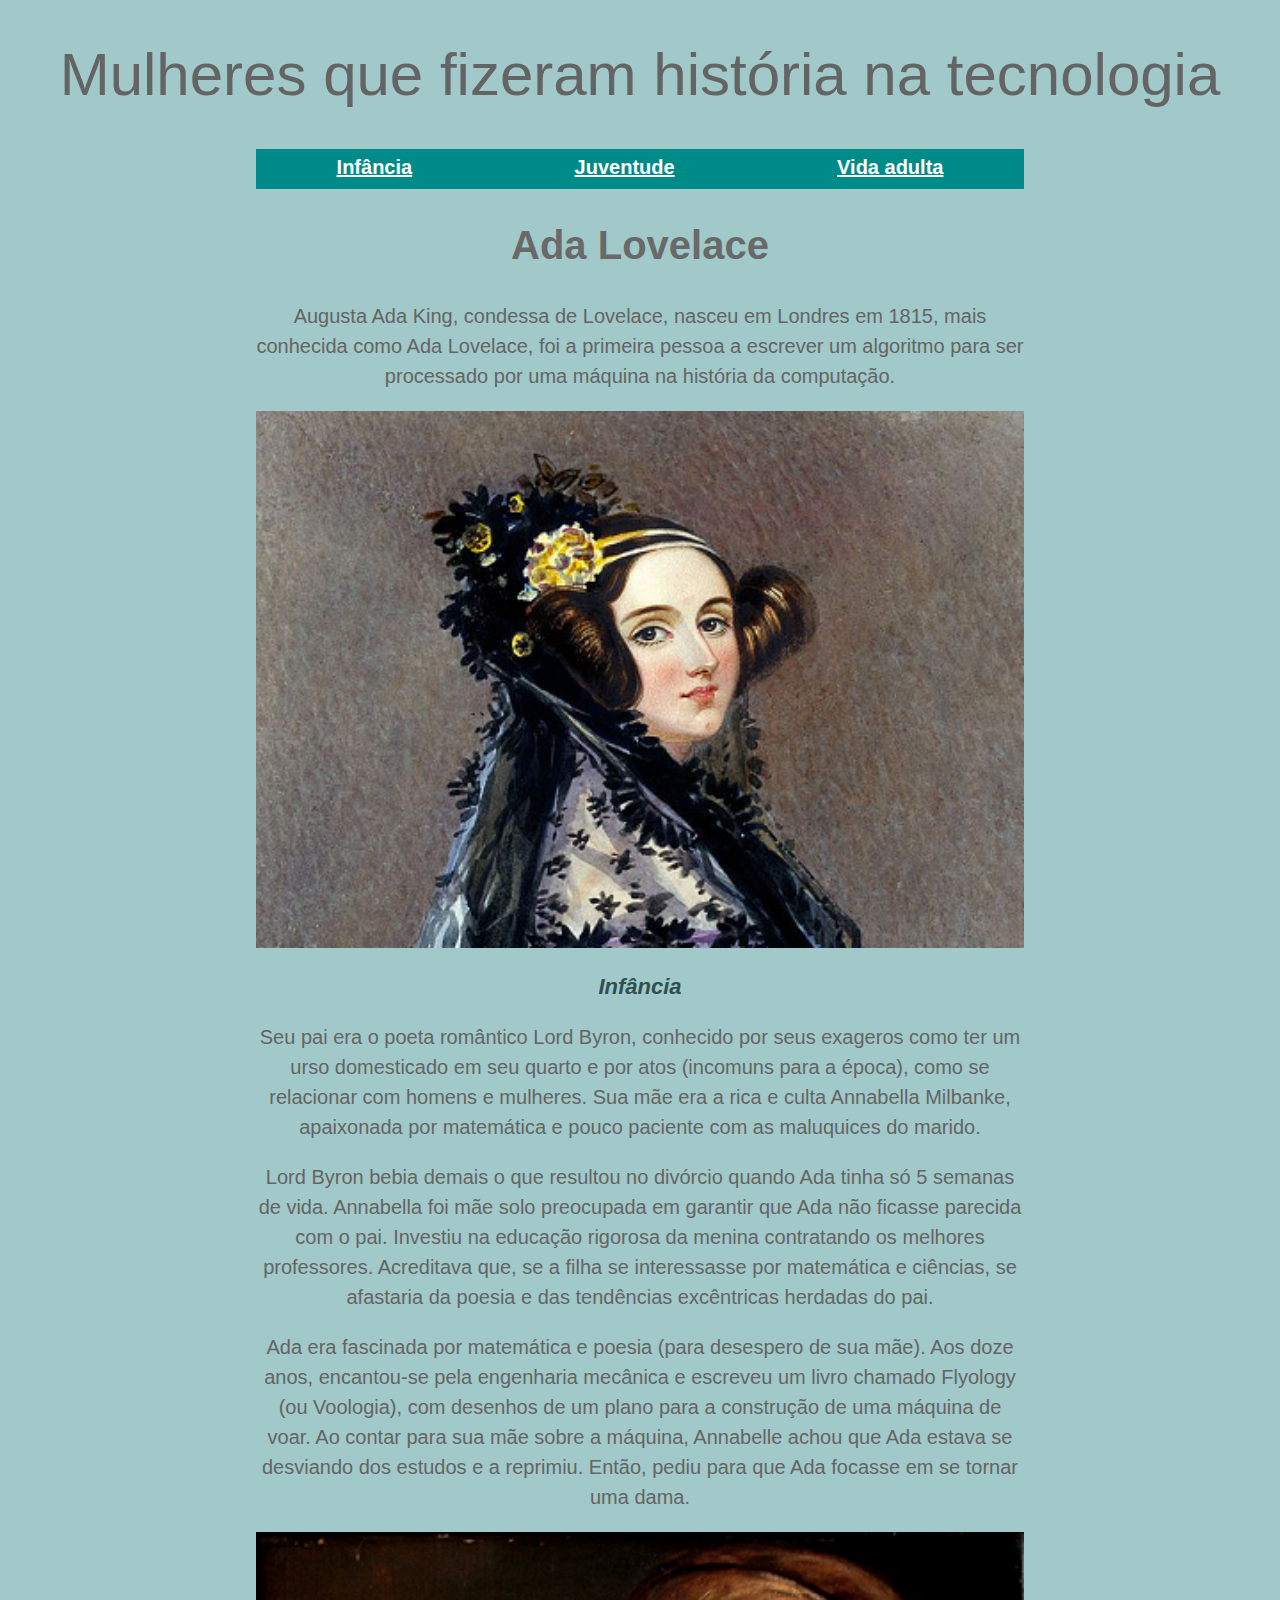
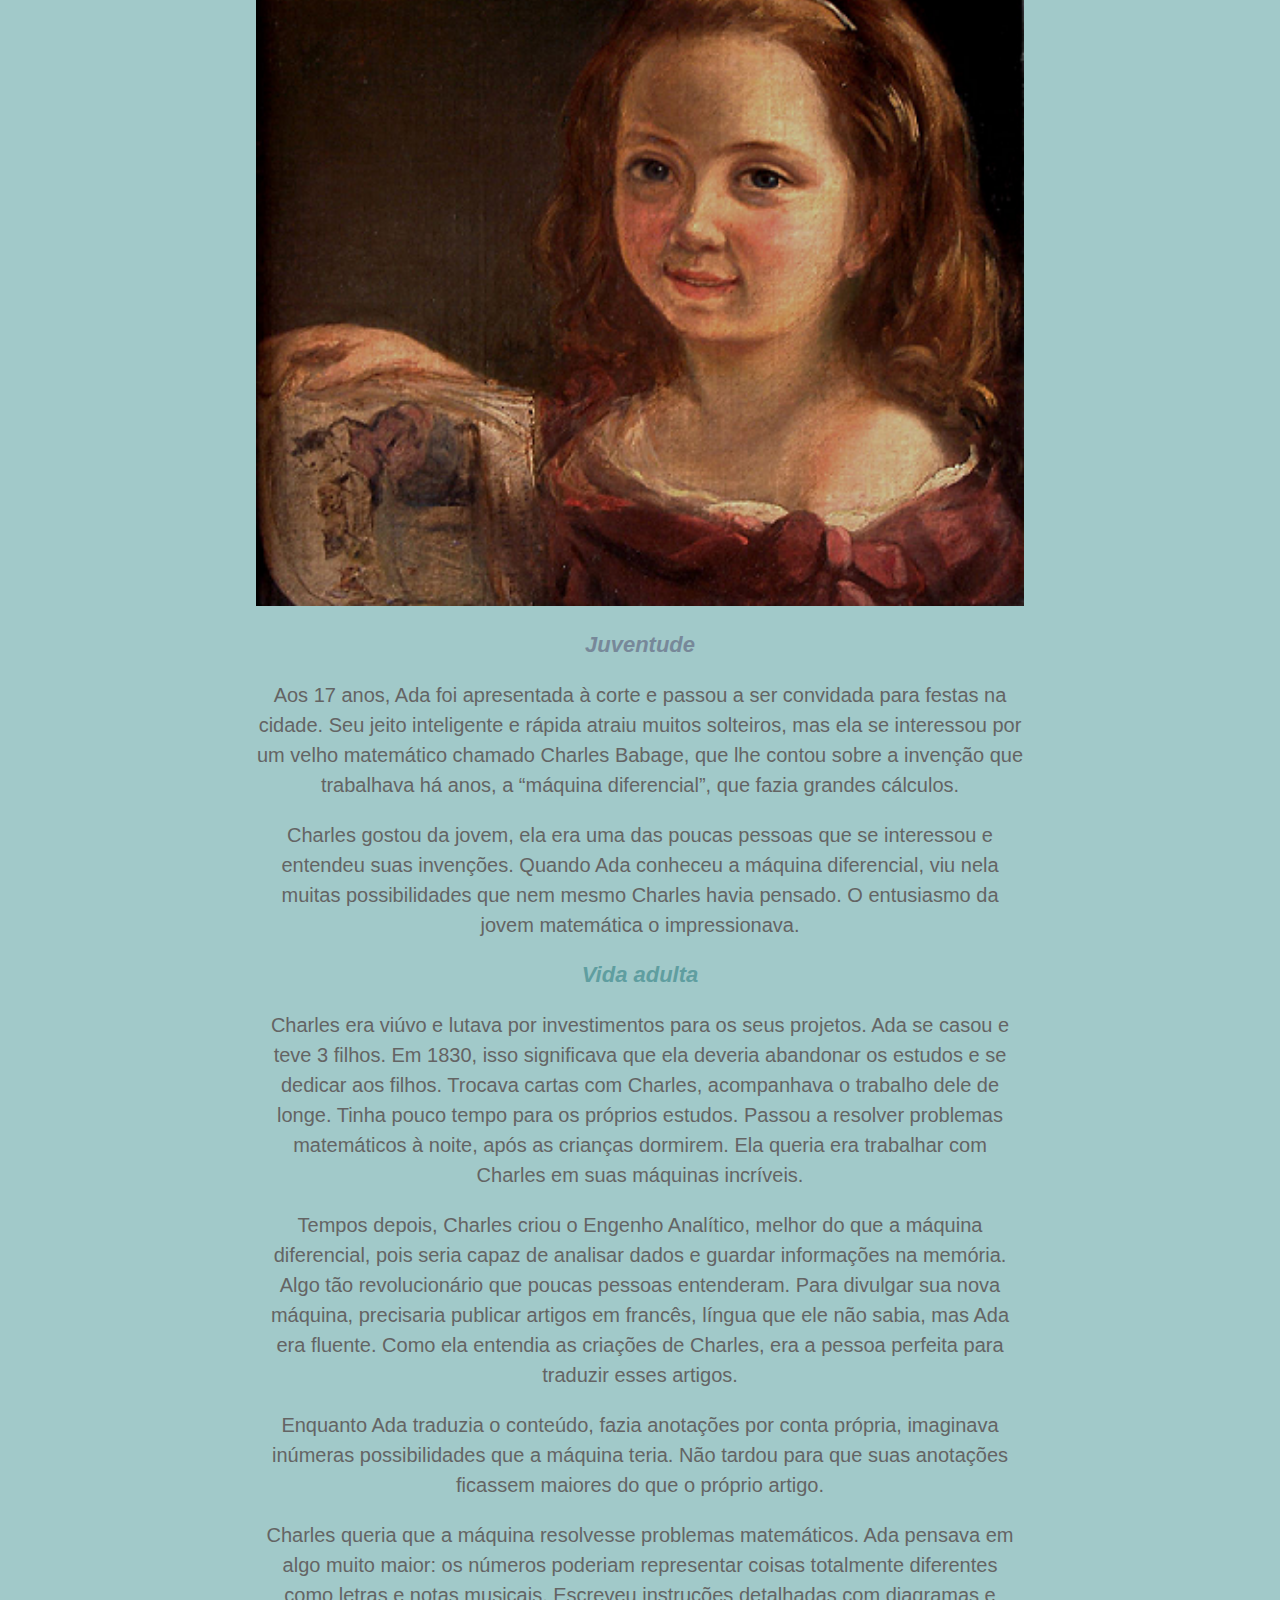
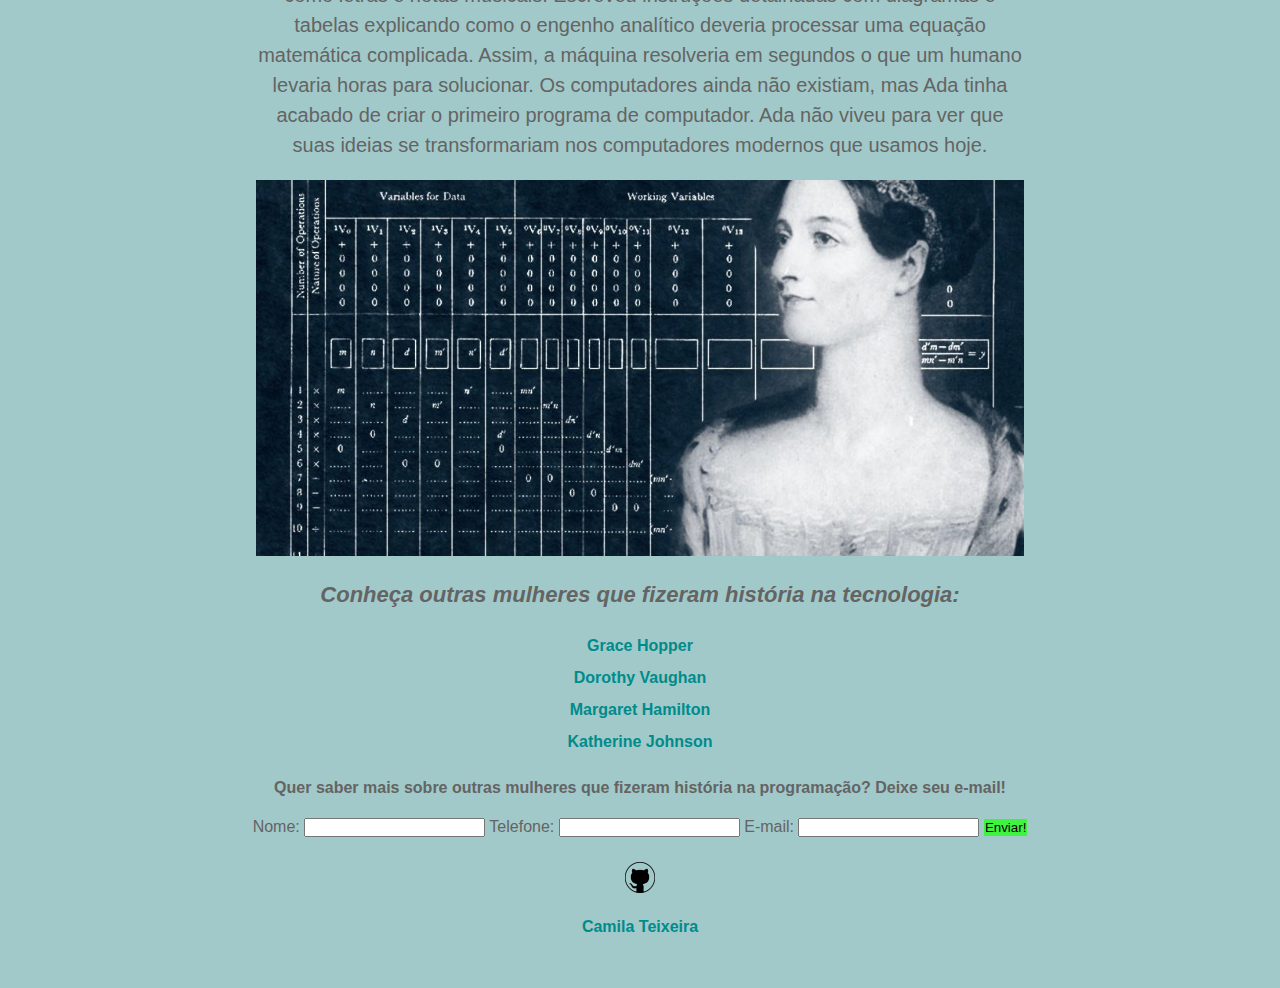
<file: index.html>
<!DOCTYPE html>
<html lang="en">
  <head>
    <meta charset="UTF-8" />
    <meta http-equiv="X-UA-Compatible" content="IE=edge" />
    <meta name="viewport" content="width=device-width, initial-scale=1.0" />
    <title>Ada Lovelace</title>
    <link href="./style.css" rel="stylesheet" />
    <link
      rel="shortcut icon"
      href="./images/favicon_io/favicon_io (1)/favicon.ico"
      type="image/x-icon"
    />
  </head>
  <body>
    <h1>Mulheres que fizeram história na tecnologia</h1>

    <nav class="principal">
      <ul>
        <li>
          <a href="#infancia">Infância</a>
        </li>
        <li>
          <a href="#juventude">Juventude</a>
        </li>
        <li>
          <a href="#vidaadulta">Vida adulta</a>
        </li>
      </ul>
    </nav>

    <section>
      <h2>Ada Lovelace</h2>

      <p>
        Augusta Ada King, condessa de Lovelace, nasceu em Londres em 1815, mais
        conhecida como Ada Lovelace, foi a primeira pessoa a escrever um
        algoritmo para ser processado por uma máquina na história da computação.
      </p>

      <img src="images\adaPintura.png" alt="Pintura colorida da Ada" />

      <section id="infancia">
        <h3 class="titulo-darkslategrey">Infância</h3>

        <p>
          Seu pai era o poeta romântico Lord Byron, conhecido por seus exageros
          como ter um urso domesticado em seu quarto e por atos (incomuns para a
          época), como se relacionar com homens e mulheres. Sua mãe era a rica e
          culta Annabella Milbanke, apaixonada por matemática e pouco paciente
          com as maluquices do marido.
        </p>

        <p>
          Lord Byron bebia demais o que resultou no divórcio quando Ada tinha só
          5 semanas de vida. Annabella foi mãe solo preocupada em garantir que
          Ada não ficasse parecida com o pai. Investiu na educação rigorosa da
          menina contratando os melhores professores. Acreditava que, se a filha
          se interessasse por matemática e ciências, se afastaria da poesia e
          das tendências excêntricas herdadas do pai.
        </p>

        <p>
          Ada era fascinada por matemática e poesia (para desespero de sua mãe).
          Aos doze anos, encantou-se pela engenharia mecânica e escreveu um
          livro chamado Flyology (ou Voologia), com desenhos de um plano para a
          construção de uma máquina de voar. Ao contar para sua mãe sobre a
          máquina, Annabelle achou que Ada estava se desviando dos estudos e a
          reprimiu. Então, pediu para que Ada focasse em se tornar uma dama.
        </p>

        <img
          src="images/adaCrianca.png"
          alt="Pintura de Ada criança segurando um desenho."
        />
      </section>

      <section id="juventude">
        <h3 class="titulo-lightslategrey">Juventude</h3>

        <p>
          Aos 17 anos, Ada foi apresentada à corte e passou a ser convidada para
          festas na cidade. Seu jeito inteligente e rápida atraiu muitos
          solteiros, mas ela se interessou por um velho matemático chamado
          Charles Babage, que lhe contou sobre a invenção que trabalhava há
          anos, a “máquina diferencial”, que fazia grandes cálculos.
        </p>

        <p>
          Charles gostou da jovem, ela era uma das poucas pessoas que se
          interessou e entendeu suas invenções. Quando Ada conheceu a máquina
          diferencial, viu nela muitas possibilidades que nem mesmo Charles
          havia pensado. O entusiasmo da jovem matemática o impressionava.
        </p>
      </section>

      <section id="vidaadulta">
        <h3 class="titulo-grey">Vida adulta</h3>

        <p>
          Charles era viúvo e lutava por investimentos para os seus projetos.
          Ada se casou e teve 3 filhos. Em 1830, isso significava que ela
          deveria abandonar os estudos e se dedicar aos filhos. Trocava cartas
          com Charles, acompanhava o trabalho dele de longe. Tinha pouco tempo
          para os próprios estudos. Passou a resolver problemas matemáticos à
          noite, após as crianças dormirem. Ela queria era trabalhar com Charles
          em suas máquinas incríveis.
        </p>

        <p>
          Tempos depois, Charles criou o Engenho Analítico, melhor do que a
          máquina diferencial, pois seria capaz de analisar dados e guardar
          informações na memória. Algo tão revolucionário que poucas pessoas
          entenderam. Para divulgar sua nova máquina, precisaria publicar
          artigos em francês, língua que ele não sabia, mas Ada era fluente.
          Como ela entendia as criações de Charles, era a pessoa perfeita para
          traduzir esses artigos.
        </p>

        <p>
          Enquanto Ada traduzia o conteúdo, fazia anotações por conta própria,
          imaginava inúmeras possibilidades que a máquina teria. Não tardou para
          que suas anotações ficassem maiores do que o próprio artigo.
        </p>

        <p>
          Charles queria que a máquina resolvesse problemas matemáticos. Ada
          pensava em algo muito maior: os números poderiam representar coisas
          totalmente diferentes como letras e notas musicais. Escreveu
          instruções detalhadas com diagramas e tabelas explicando como o
          engenho analítico deveria processar uma equação matemática complicada.
          Assim, a máquina resolveria em segundos o que um humano levaria horas
          para solucionar. Os computadores ainda não existiam, mas Ada tinha
          acabado de criar o primeiro programa de computador. Ada não viveu para
          ver que suas ideias se transformariam nos computadores modernos que
          usamos hoje.
        </p>

        <img
          src="images/adaTabela.png"
          alt="Pintura de Ada jovem ao lado de uma tabela com algoritmos."
        />
      </section>
    </section>
    <h3>Conheça outras mulheres que fizeram história na tecnologia:</h3>

    <nav>
      <ul>
        <li>
          <a href="https://pt.wikipedia.org/wiki/Grace_Hopper" target="_blank"
            >Grace Hopper</a
          >
        </li>
        <li>
          <a
            href="https://pt.wikipedia.org/wiki/Dorothy_Vaughan"
            target="_blank"
            >Dorothy Vaughan</a
          >
        </li>
        <li>
          <a
            href="https://pt.wikipedia.org/wiki/Margaret_Hamilton_(cientista_da_computa%C3%A7%C3%A3o)"
            target="_blank"
            >Margaret Hamilton</a
          >
        </li>
        <li>
          <a
            href="https://pt.wikipedia.org/wiki/Katherine_Johnson"
            target="_blank"
            >Katherine Johnson</a
          >
        </li>
      </ul>
    </nav>
    <h4>
      Quer saber mais sobre outras mulheres que fizeram história na programação?
      Deixe seu e-mail!
    </h4>
    <form>
      <label for="name">Nome:</label>
      <input id="name" type="text" />

      <label for="phone">Telefone:</label>
      <input id="phone" type="tel" pattern="\([0-9]{2}\)[0-9]{4,5}-[0-9]{4}" />

      <label for="mail">E-mail:</label>
      <input id="mail" type="email" />

      <button id="Enviar">Enviar!</button>
    </form>
    <section id="camila">
      <a href="https://github.com/alteregocamila" target="_blank">
        <img class="" src="images\github.png" alt="github.com/alteregocamila" />
        <h4>Camila Teixeira</h4>
      </a>
    </section>
    <script type="text/javascript" src="./script.js"></script>
  </body>
</html>
</file>
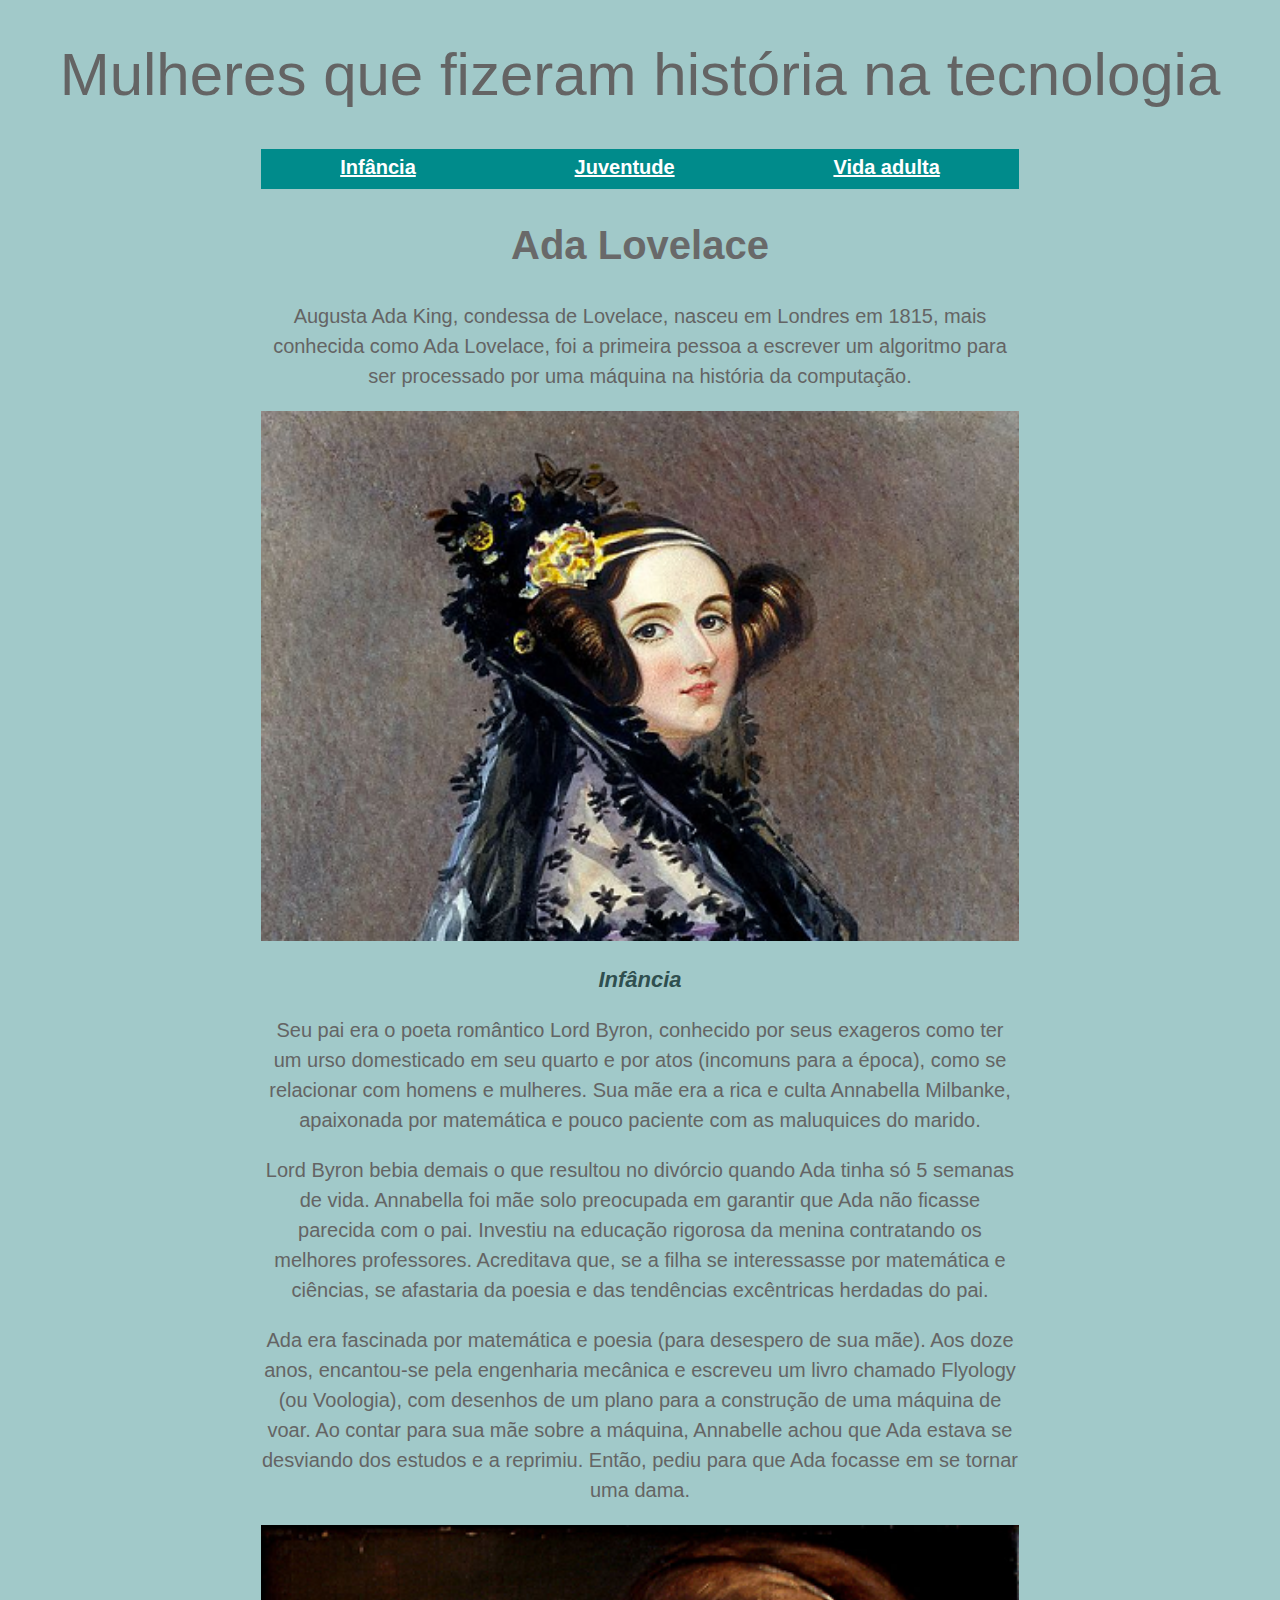
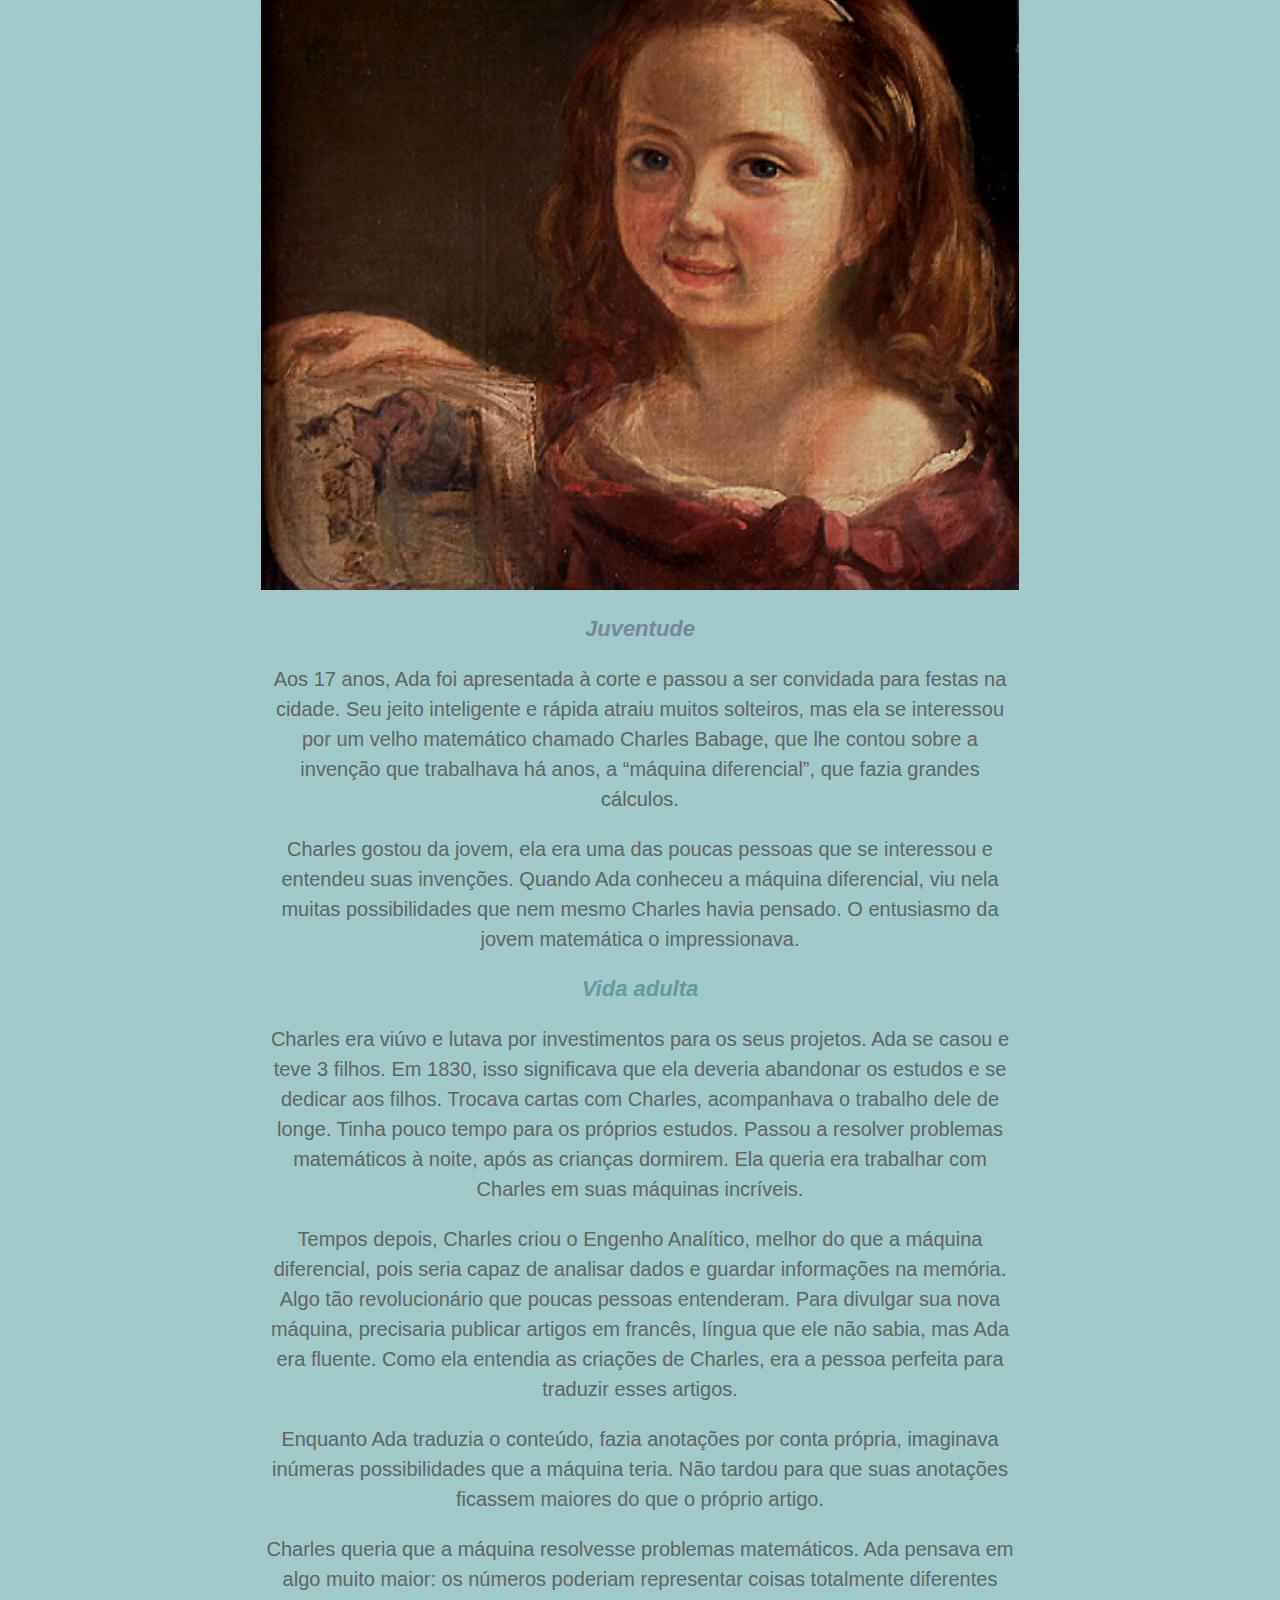
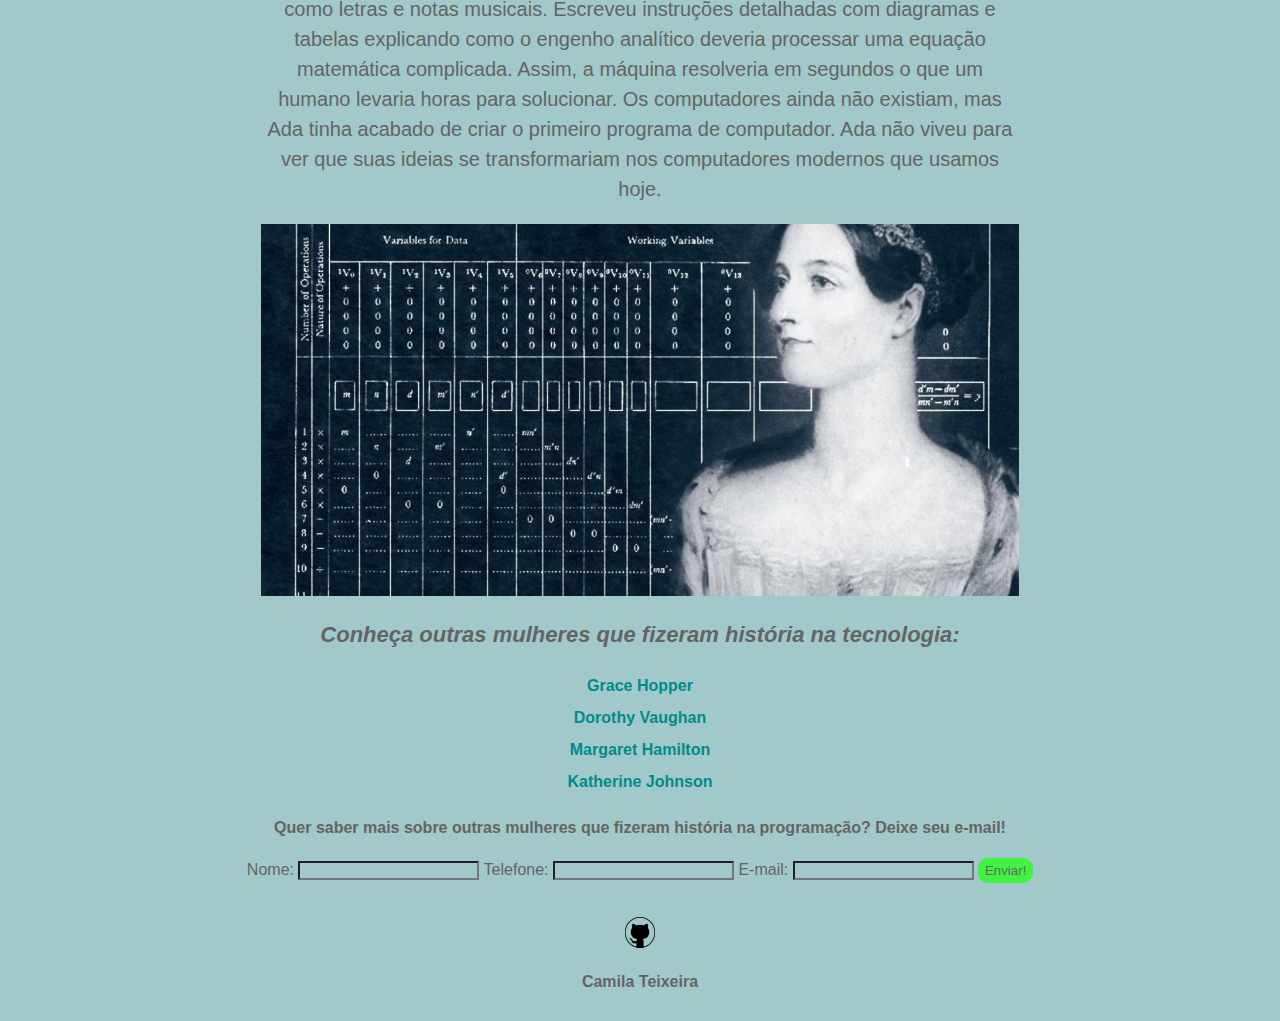
<file: euprogramo_programaria_refact/index.html>
<!DOCTYPE html>
<html lang="en">
  <head>
    <meta charset="UTF-8" />
    <meta http-equiv="X-UA-Compatible" content="IE=edge" />
    <meta name="viewport" content="width=device-width, initial-scale=1.0" />
    <title>Ada Lovelace</title>
    <link href="./style.css" rel="stylesheet" />
    <link
      rel="shortcut icon"
      href="./images/favicon_io/favicon_io (1)/favicon.ico"
      type="image/x-icon"
    />
  </head>
  <body>
    <header>
      <div>
        <h1>Mulheres que fizeram história na tecnologia</h1>
      </div>
      <div class="container">
        <nav class="principal">
          <ul>
            <li>
              <a href="#infancia">Infância</a>
            </li>
            <li>
              <a href="#juventude">Juventude</a>
            </li>
            <li>
              <a href="#vidaadulta">Vida adulta</a>
            </li>
          </ul>
        </nav>
      </div>
    </header>

    <main>
      <section>
        <h2>Ada Lovelace</h2>

        <p>
          Augusta Ada King, condessa de Lovelace, nasceu em Londres em 1815,
          mais conhecida como Ada Lovelace, foi a primeira pessoa a escrever um
          algoritmo para ser processado por uma máquina na história da
          computação.
        </p>
        <div>
          <img src="images\adaPintura.png" alt="Pintura colorida da Ada" />
        </div>

        <section id="infancia">
          <h3 class="titulo-darkslategrey">Infância</h3>

          <p>
            Seu pai era o poeta romântico Lord Byron, conhecido por seus
            exageros como ter um urso domesticado em seu quarto e por atos
            (incomuns para a época), como se relacionar com homens e mulheres.
            Sua mãe era a rica e culta Annabella Milbanke, apaixonada por
            matemática e pouco paciente com as maluquices do marido.
          </p>

          <p>
            Lord Byron bebia demais o que resultou no divórcio quando Ada tinha
            só 5 semanas de vida. Annabella foi mãe solo preocupada em garantir
            que Ada não ficasse parecida com o pai. Investiu na educação
            rigorosa da menina contratando os melhores professores. Acreditava
            que, se a filha se interessasse por matemática e ciências, se
            afastaria da poesia e das tendências excêntricas herdadas do pai.
          </p>

          <p>
            Ada era fascinada por matemática e poesia (para desespero de sua
            mãe). Aos doze anos, encantou-se pela engenharia mecânica e escreveu
            um livro chamado Flyology (ou Voologia), com desenhos de um plano
            para a construção de uma máquina de voar. Ao contar para sua mãe
            sobre a máquina, Annabelle achou que Ada estava se desviando dos
            estudos e a reprimiu. Então, pediu para que Ada focasse em se tornar
            uma dama.
          </p>
          <div>
            <img
              src="images/adaCrianca.png"
              alt="Pintura de Ada criança segurando um desenho."
            />
          </div>
        </section>

        <section id="juventude">
          <h3 class="titulo-lightslategrey">Juventude</h3>

          <p>
            Aos 17 anos, Ada foi apresentada à corte e passou a ser convidada
            para festas na cidade. Seu jeito inteligente e rápida atraiu muitos
            solteiros, mas ela se interessou por um velho matemático chamado
            Charles Babage, que lhe contou sobre a invenção que trabalhava há
            anos, a “máquina diferencial”, que fazia grandes cálculos.
          </p>

          <p>
            Charles gostou da jovem, ela era uma das poucas pessoas que se
            interessou e entendeu suas invenções. Quando Ada conheceu a máquina
            diferencial, viu nela muitas possibilidades que nem mesmo Charles
            havia pensado. O entusiasmo da jovem matemática o impressionava.
          </p>
        </section>

        <section id="vidaadulta">
          <h3 class="titulo-grey">Vida adulta</h3>

          <p>
            Charles era viúvo e lutava por investimentos para os seus projetos.
            Ada se casou e teve 3 filhos. Em 1830, isso significava que ela
            deveria abandonar os estudos e se dedicar aos filhos. Trocava cartas
            com Charles, acompanhava o trabalho dele de longe. Tinha pouco tempo
            para os próprios estudos. Passou a resolver problemas matemáticos à
            noite, após as crianças dormirem. Ela queria era trabalhar com
            Charles em suas máquinas incríveis.
          </p>

          <p>
            Tempos depois, Charles criou o Engenho Analítico, melhor do que a
            máquina diferencial, pois seria capaz de analisar dados e guardar
            informações na memória. Algo tão revolucionário que poucas pessoas
            entenderam. Para divulgar sua nova máquina, precisaria publicar
            artigos em francês, língua que ele não sabia, mas Ada era fluente.
            Como ela entendia as criações de Charles, era a pessoa perfeita para
            traduzir esses artigos.
          </p>

          <p>
            Enquanto Ada traduzia o conteúdo, fazia anotações por conta própria,
            imaginava inúmeras possibilidades que a máquina teria. Não tardou
            para que suas anotações ficassem maiores do que o próprio artigo.
          </p>

          <p>
            Charles queria que a máquina resolvesse problemas matemáticos. Ada
            pensava em algo muito maior: os números poderiam representar coisas
            totalmente diferentes como letras e notas musicais. Escreveu
            instruções detalhadas com diagramas e tabelas explicando como o
            engenho analítico deveria processar uma equação matemática
            complicada. Assim, a máquina resolveria em segundos o que um humano
            levaria horas para solucionar. Os computadores ainda não existiam,
            mas Ada tinha acabado de criar o primeiro programa de computador.
            Ada não viveu para ver que suas ideias se transformariam nos
            computadores modernos que usamos hoje.
          </p>

          <div>
            <img
              src="images/adaTabela.png"
              alt="Pintura de Ada jovem ao lado de uma tabela com algoritmos."
            />
          </div>
        </section>
      </section>

      <div>
        <h3>Conheça outras mulheres que fizeram história na tecnologia:</h3>
      </div>
      <div>
        <nav>
          <ul>
            <li>
              <a
                href="https://pt.wikipedia.org/wiki/Grace_Hopper"
                target="_blank"
                >Grace Hopper</a
              >
            </li>
            <li>
              <a
                href="https://pt.wikipedia.org/wiki/Dorothy_Vaughan"
                target="_blank"
                >Dorothy Vaughan</a
              >
            </li>
            <li>
              <a
                href="https://pt.wikipedia.org/wiki/Margaret_Hamilton_(cientista_da_computa%C3%A7%C3%A3o)"
                target="_blank"
                >Margaret Hamilton</a
              >
            </li>
            <li>
              <a
                href="https://pt.wikipedia.org/wiki/Katherine_Johnson"
                target="_blank"
                >Katherine Johnson</a
              >
            </li>
          </ul>
        </nav>
      </div>
      <div class="content-form">
        <h4>
          Quer saber mais sobre outras mulheres que fizeram história na
          programação? Deixe seu e-mail!
        </h4>
        <form>
          <label for="name">Nome:</label>
          <input id="name" type="text" />

          <label for="phone">Telefone:</label>
          <input
            id="phone"
            type="tel"
            pattern="\([0-9]{2}\)[0-9]{4,5}-[0-9]{4}"
          />

          <label for="mail">E-mail:</label>
          <input id="mail" type="email" />

          <button id="Enviar">Enviar!</button>
        </form>
      </div>

      <section id="camila">
        <div>
          <a href="https://github.com/alteregocamila" target="_blank">
            <img
              class=""
              src="images\github.png"
              alt="github.com/alteregocamila"
            />
            <h4>Camila Teixeira</h4>
          </a>
        </div>
      </section>
      <script type="text/javascript" src="./script.js"></script>
    </main>
  </body>
</html>
</file>
<file: style.css>
*{
  padding: 0;
  box-sizing: border-box;
}

body{
  text-align: center;
  font-family: Open Sans, sans-serif;
  background-color: #A1C9C9;
  color: rgb(100, 100, 100);
  margin: 0px 0px 30px 0px;
}

h2{
  color: dimgrey;
  font-size: 40px;
}

.titulo-darkslategrey{
  color: darkslategrey;
}

.titulo-lightslategrey{
  color: lightslategrey;
}

.titulo-grey{
  color:cadetblue;
}

section{
  width: 60%;
  margin:0 auto;
}

section section{
  width: 100%;
}

img{
  width: 100%;
}

h1{
  font-size: 60px;
  font-weight: 300;
}

h3{
  font-size:22px;
  font-style: italic;
}

p{
  line-height: 1.5;
  font-size: 20px;
}

ul{
  list-style-type: none;
  line-height: 2;
  padding: 0%;
}

a{
  text-decoration: none;
  color: darkcyan;
  font-weight: 700;
}

.principal{
  background-color:darkcyan ;
  height: 40px;
  max-width: 60%;
  margin:0 auto;
}

.principal a{
  color: white;
  font-size: 20px;
  text-decoration: underline;
  line-height: normal;
}

.principal a:hover{
  color: black;
}

.principal li{
  display: inline-block;
  line-height: 2.5;
  margin: 0 79px;
}

form button{
  background-color: #41f341;
  border: 1px solid transparent;
  line-height: 2px 20px;
  border-radius: 1px;
}

#camila{
  display: flex;
  flex-direction: column;
  align-items: center;
  margin-top: 25px;
}

#camila img{
  width: 30px;
}
</file>
<file: euprogramo_programaria_refact/style.css>
*{
  padding: 0;
  box-sizing: border-box;
  font-family: Open Sans, sans-serif;
  background-color: #A1C9C9;
  color: rgb(100, 100, 100);
}

body{
  text-align: center; 
}

header{
  margin:0px 0px 30px 0px;
  display: block;
}

.container .principal{
  background-color:darkcyan ;
  /* height: 40px; */
  max-width: 60%;
  margin:0 auto;
}

.principal a{
  color: white;
  font-size: 1.25rem;
  text-decoration: underline;
  line-height: normal;
  background-color: transparent;
}

.principal a:hover{
  color: black;
}

.principal ul{
  display: flex;
  justify-content: space-around;
  align-items: center;
  background-color:darkcyan;
}

.principal li{
  display: inline-block;
  background-color: transparent;
  line-height: 2.5;
  margin: 0 79px;
}

h2{
  color: dimgrey;
  font-size: 2.5rem;
}

.titulo-darkslategrey{
  color: darkslategrey;
}

.titulo-lightslategrey{
  color: lightslategrey;
}

.titulo-grey{
  color:cadetblue;
}

section{
  width: 60%;
  margin:0 auto;
}

section section{
  width: 100%;
}

img{
  width: 100%;
}

h1{
  font-size: 3.75rem;
  font-weight: 300;
}

h3{
  font-size: 1.375rem;
  font-style: italic;
}

p{
  line-height: 1.5;
  font-size: 1.25rem;
}

ul{
  list-style-type: none;
  line-height: 2;
  padding: 0%;
}

a{
  text-decoration: none;
  color: darkcyan;
  font-weight: 700;
}

/* .content-form{
  display: flex;
  flex-direction: column;
  align-items: center;
} */

/* form{
  display: flex;
  flex-direction: column;
  width: 400px;
  justify-content: center;
} */

form input{
  margin-bottom: 12px;
}

form button{
  background-color: #41f341;
  border: 1px solid transparent;
  line-height: 2px 20px;
  border-radius: 10px;
  height: 25px;
  width: 55px;
}

#camila{
  display: flex;
  flex-direction: column;
  align-items: center;
  margin-top: 25px;
}

#camila img{
  width: 30px;
}

@media only screen and (max-width: 910px){
  *{
    font-size: 14px;
  }
  
  .principal ul{
    flex-direction: column;
  }

  .content-form{
    display: flex;
    flex-direction: column;
    align-items: center;
  }

  form{
    display: flex;
    flex-direction: column;
    width: 400px;
    justify-content: center;
    align-items: center;
  }

  form button{
    height: 25px;
    width: 65px;
    display: flex;
    flex-direction: column;
    justify-content: center;
    padding: 10px;
  }
}

@media only screen and (max-width: 425px){
  h1{
    font-size: 2.5rem;
  }

  h2{
    font-size: 2.0rem;
  }

  .content-form{
    display: flex;
    flex-direction: column;
    align-items: center;
  }

  form{
    display: flex;
    flex-direction: column;
    width: 400px;
    justify-content: center;
    align-items: center;
  }

  form button{
    display: flex;
    flex-direction: column;
    justify-content: center;
  }
}
</file>
